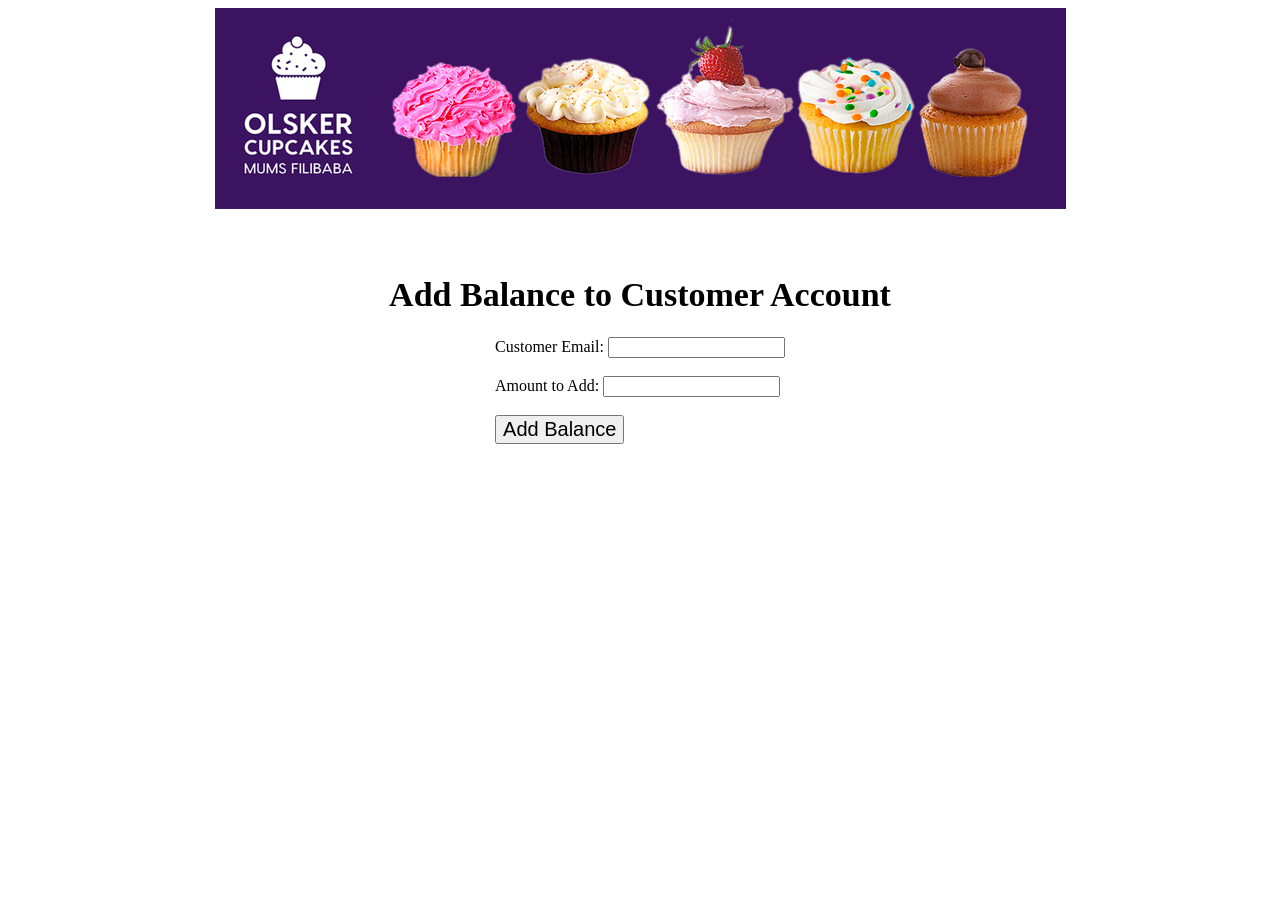
<file: Cupcake/target/classes/templates/balance.html>
<!DOCTYPE html>
<html xmlns="http://www.w3.org/1999/xhtml" xmlns:th="http://www.thymeleaf.org">
<head>
    <meta charset="UTF-8">
    <title>Add Balance</title>
    <link href="../public/css/style.css" th:href="@{/css/style.css}" rel="stylesheet"/>
    <meta name="viewport" content="width=device-width, initial-scale=1.0">
</head>
<body>

<header>
    <img src="../public/images/cupcake.png" th:src="@{/images/cupcake.png}" width="100%"/>
</header>

<h1>Add Balance to Customer Account</h1>
<form action="/addBalance" method="post">
    <!-- Input field for entering customer email -->
    <label for="email">Customer Email:</label>
    <input type="text" id="email" name="email" th:required="required"><br><br>

    <!-- Input field for entering balance amount -->
    <label for="balance">Amount to Add:</label>
    <input type="number" id="balance" name="balance" th:required="required"><br><br>

    <!-- Submit button to add balance -->
    <button type="submit" class="button-size">Add Balance</button>
</form>

<div th:if="${error}">
<p th:text="${error}" style="color: red;"></p>
</div>

</body>
</html>
</file>
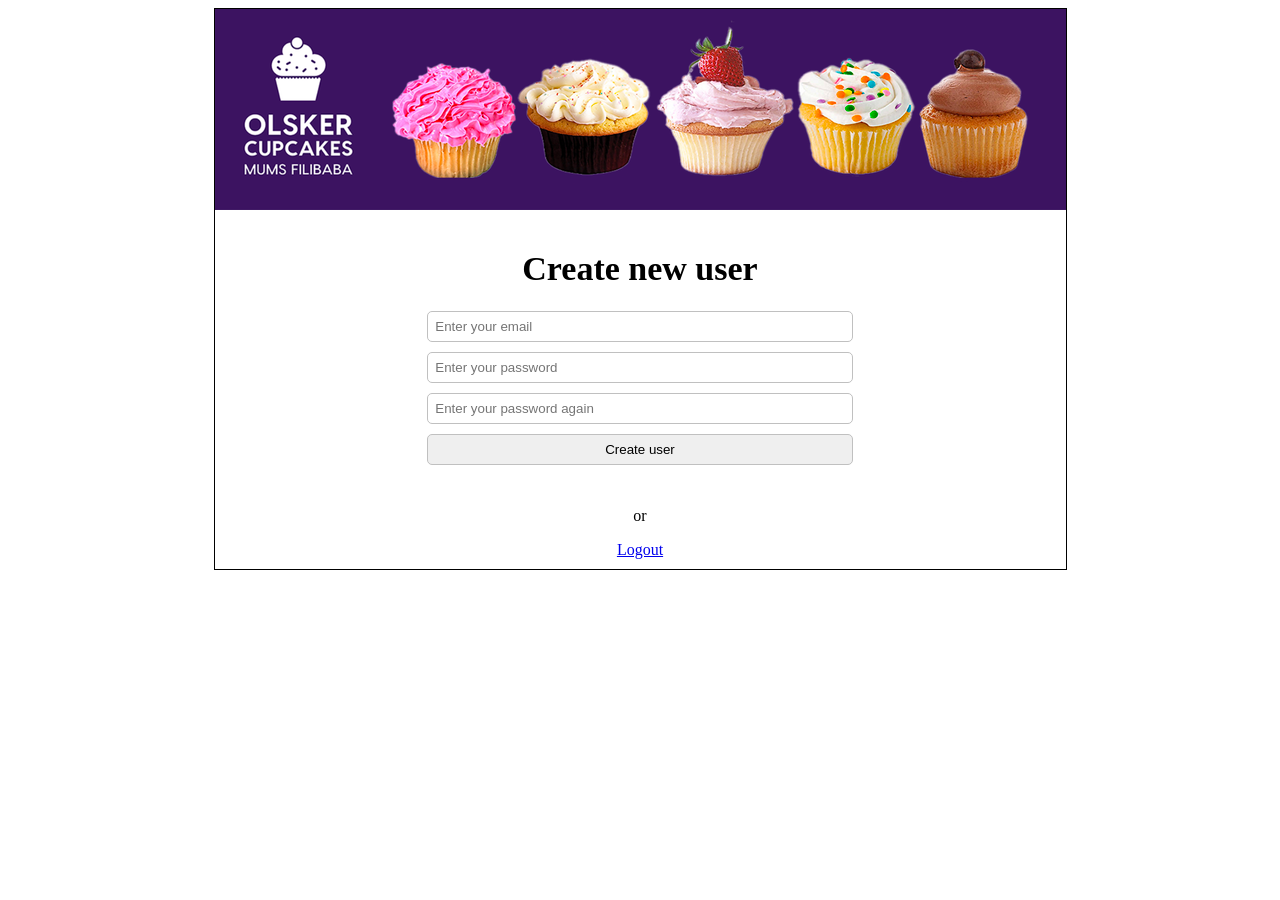
<file: Cupcake/target/classes/templates/createuser.html>
<!DOCTYPE html>
<html lang="da" xmlns="http://www.w3.org/1999/xhtml" xmlns:th="http://www.thymeleaf.org">

<head>
    <title>createuser</title>
    <meta charset="UTF-8">
    <meta name="viewport" content="width=device-width, initial-scale=1.0">
    <link href="../public/css/style.css" th:href="@{/css/style.css}" rel="stylesheet"/>

</head>
<body>

<div class="pagee">
    <header>
        <a href="index.html" th:href="@{/public}">
            <img class="image" alt="logo" src="../public/images/cupcake.png" th:src="@{/images/cupcake.png}"/>
        </a>

    </header>

    <h1>Create new user</h1>

    <form class="generic-form" method="post">
        <input type="text" name="email" placeholder="Enter your email"/>
        <input type="password" name="password1" placeholder="Enter your password"/>
        <input type="password" name="password2" placeholder="Enter your password again"/>

        <button type="submit" formaction="/createuser">Create user</button>
        <div><p th:text="${message}"></p></div>
    </form>

    <p>or</p>
    <div>
        <a th:if="${session.currentUser != null}" href="index.html" th:href="@{/logout}">Logout</a>


    </div>
</div>
</body>
</html>
</file>
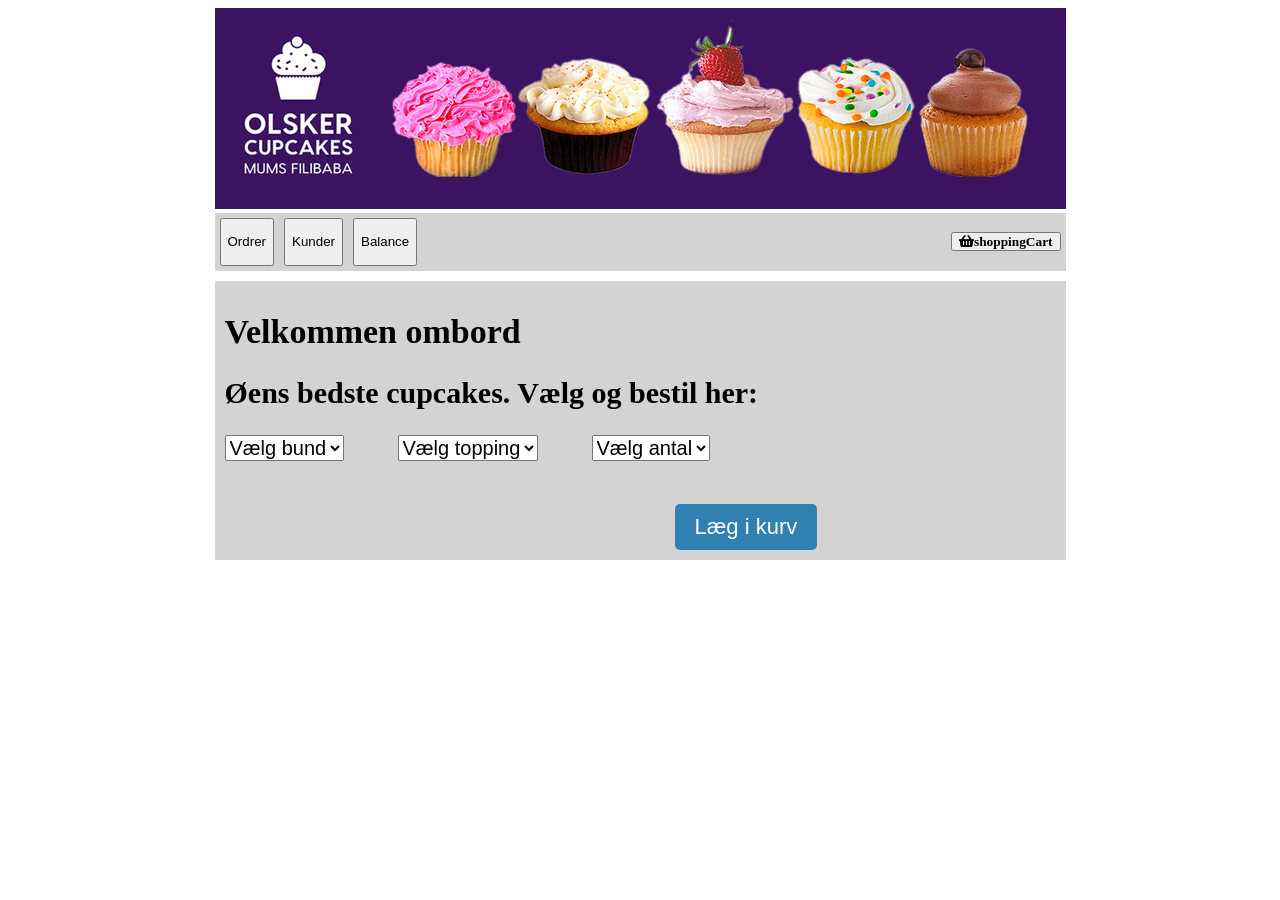
<file: Cupcake/target/classes/templates/cupcake.html>
<!DOCTYPE html>
<html xmlns="http://www.w3.org/1999/xhtml" xmlns:th="http://www.thymeleaf.org">
<head>
    <meta charset="UTF-8">
    <title>Cupcake</title>
    <link href="../public/css/style.css" th:href="@{/css/style.css}" rel="stylesheet"/>
    <link rel="stylesheet" href="https://cdnjs.cloudflare.com/ajax/libs/font-awesome/5.15.4/css/all.min.css"
          crossorigin="anonymous"/>
    <meta name="viewport" content="width=device-width, initial-scale=1.0">
</head>
<body>

<div id="page">

    <div>
        <img class="image" alt="logo" src="../public/images/cupcake.png" th:src="@{/images/cupcake.png}"/>

    </div>

    <div class="parentflex">

        <div class="navigation">

                <form action="/orderList" method="get">
                    <button>
                    <p th:if="${session.currentUser.getRole().equals('ADMIN')}">Ordrer</p>
                    </button>
                </form>



                <form action="/customerList" method="get">
                    <button>
                    <p th:if="${session.currentUser.getRole().equals('ADMIN')}">Kunder</p>
                    </button>
                </form>



                <form action="/addBalance" method="get">
                    <button>
                    <p th:if="${session.currentUser.getRole().equals('ADMIN')}">Balance</p>
                    </button>
                </form>

        </div>


        <div class="flexos">
        <p><span th:text="${session.currentUser.email}"></span></p>

        <form action="/shoppingCart" method="get">
            <button type="submit" class="fas fa-shopping-basket">shoppingCart</button>
        </form>

    </div>
</div>

<div class="cupcake-container">
    <div id="content">
        <div id="intro-text">
            <h1>Velkommen ombord</h1>
            <h2>Øens bedste cupcakes. Vælg og bestil her:</h2>
        </div>

        <div id="dropdowns">
            <form action="/submitOrder" method="post">
                <!-- Dropdown for Bund -->
                <select id="bund" name="bundId"> <!-- Changed name to bundId -->
                    <option value="" selected disabled hidden>Vælg bund</option>
                    <!-- Use bund.bundId instead of bund.bund_id -->
                    <option th:each="bund : ${bundList}" th:value="${bund.bundId}"
                            th:text="${bund.bundName + ' (' + bund.bundPrice + ' kr)'}"></option>
                </select>

                <select id="topping" name="toppingId"> <!-- Change name to toppingId -->
                    <option value="" selected disabled hidden>Vælg topping</option>
                    <!-- Use topping.toppingId instead of topping.topping_id -->
                    <option th:each="topping : ${toppingList}" th:value="${topping.toppingId}"
                            th:text="${topping.toppingName + ' (' + topping.toppingPrice + ' kr)'}"></option>
                </select>

                <select name="quantity" id="quantity">
                    <option style="display: none;">Vælg antal</option>
                    <option value="1">1 stk</option>
                    <option value="2">2 stk</option>
                    <option value="3">3 stk</option>
                    <option value="4">4 stk</option>
                    <option value="5">5 stk</option>
                    <option value="6">6 stk</option>
                    <option value="7">7 stk</option>
                    <option value="8">8 stk</option>
                    <option value="9">9 stk</option>
                    <option value="10">10 stk</option>
                </select>
            </form>
        </div>

        <br>

        <div class="payment">
            <button type="submit">Læg i kurv</button>
        </div>
    </div>
</div>

</div>

</body>
</html>
</file>
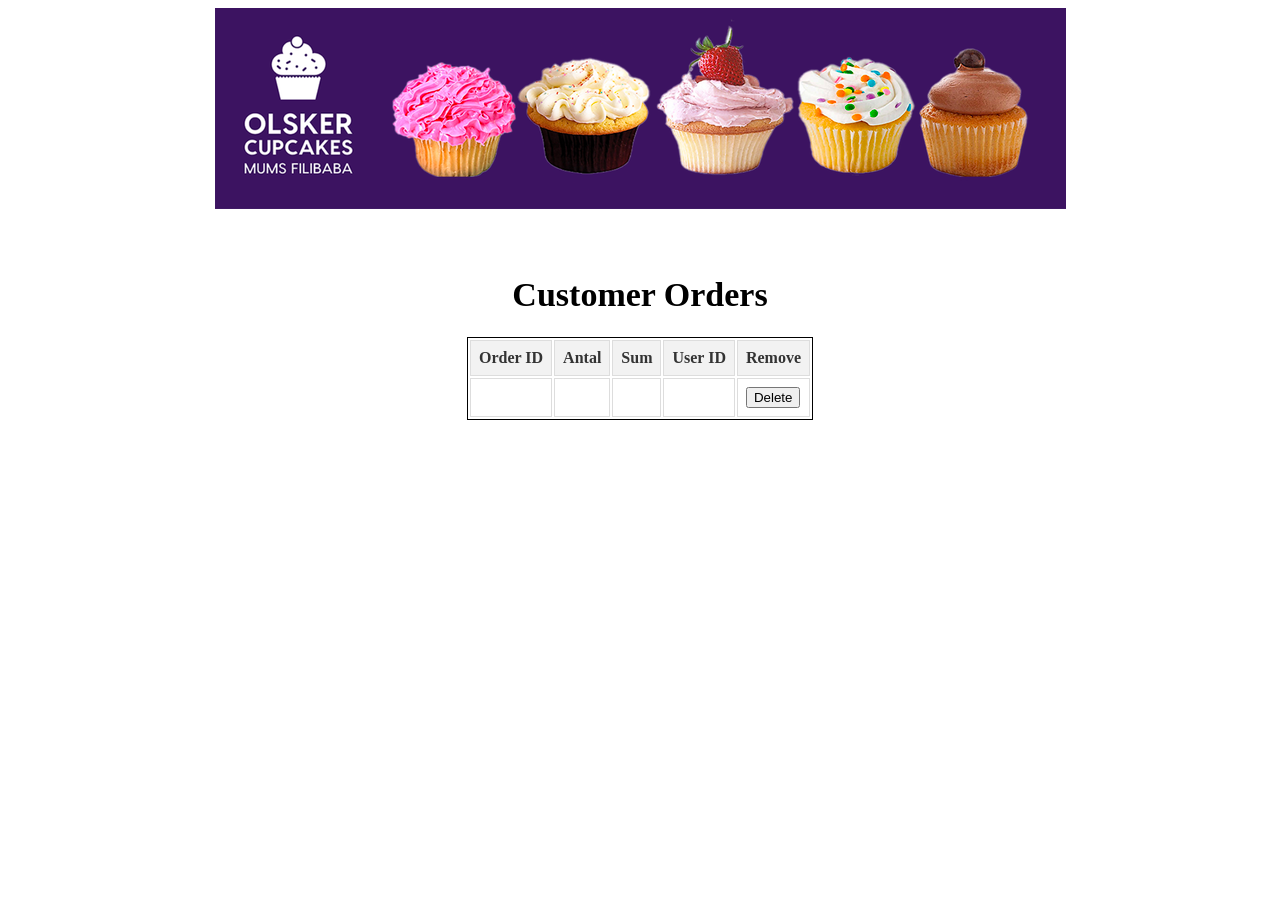
<file: Cupcake/target/classes/templates/customer.html>
<!DOCTYPE html>
<html xmlns="http://www.w3.org/1999/xhtml" xmlns:th="http://www.thymeleaf.org">
<head>
    <meta charset="UTF-8">
    <title>Customer Orders</title>
    <link href="../public/css/style.css" th:href="@{/css/style.css}" rel="stylesheet"/>
    <meta name="viewport" content="width=device-width, initial-scale=1.0">
</head>
<body>
<header>

    <img src="../public/images/cupcake.png" th:src="@{/images/cupcake.png}" width="100%" alt="Cupcake Logo">
</header>

<h1>Customer Orders</h1>

<!-- Form to submit the order ID for deletion -->
<form action="/deleteOrder" method="post">
    <table class="order-table">
        <thead>
        <tr>
            <th>Order ID</th>
            <th>Antal</th>
            <th>Sum</th>
            <th>User ID</th>
            <th>Remove</th>
        </tr>
        </thead>
        <tbody>
        <!-- Iterate over the list of orders and display each order in a row -->
        <tr th:each="order : ${customerList}">
            <td th:text="${order.orderId}"></td>
            <td th:text="${order.antal}"></td>
            <td th:text="${order.sum}"></td>
            <td th:text="${order.userId}"></td>
            <td>
                <!-- Button to submit the form and delete the order -->
                <button type="submit" name="orderId" th:value="${order.orderId}">Delete</button>
            </td>
        </tr>
        </tbody>
    </table>
</form>

</body>
</html>
</file>
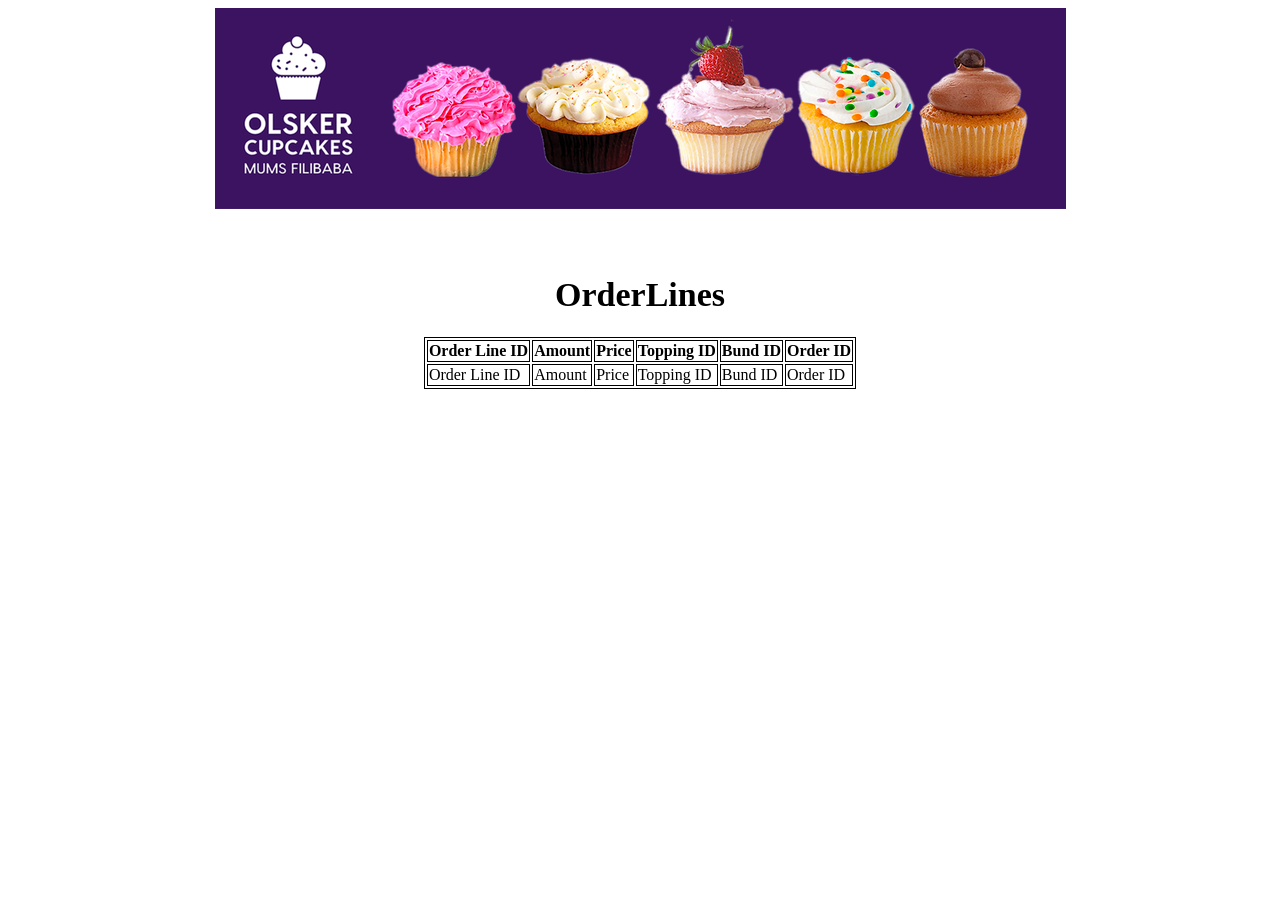
<file: Cupcake/target/classes/templates/order.html>
<!DOCTYPE html>
<html xmlns="http://www.w3.org/1999/xhtml" xmlns:th="http://www.thymeleaf.org">
<head>
    <meta charset="UTF-8">
    <link href="../public/css/style.css" th:href="@{/css/style.css}" rel="stylesheet"/>
    <meta name="viewport" content="width=device-width, initial-scale=1.0">
    <title>Orders</title>
</head>
<body>

<header>
    <img src="../public/images/cupcake.png" th:src="@{/images/cupcake.png}" width="100%"/>
</header>

<h1>OrderLines</h1>

<table class="order-line-table">
    <thead>
    <tr>
        <th>Order Line ID</th>
        <th>Amount</th>
        <th>Price</th>
        <th>Topping ID</th>
        <th>Bund ID</th>
        <th>Order ID</th>
    </tr>
    </thead>
    <tbody>
    <tr th:each="orderLine : ${orderList}">
        <td th:text="${orderLine.orderLineId}">Order Line ID</td>
        <td th:text="${orderLine.antal}">Amount</td>
        <td th:text="${orderLine.price}">Price</td>
        <td th:text="${orderLine.toppingId}">Topping ID</td>
        <td th:text="${orderLine.bundId}">Bund ID</td>
        <td th:text="${orderLine.orderId}">Order ID</td>
    </tr>
    </tbody>
</table>
</body>
</html>
</file>
